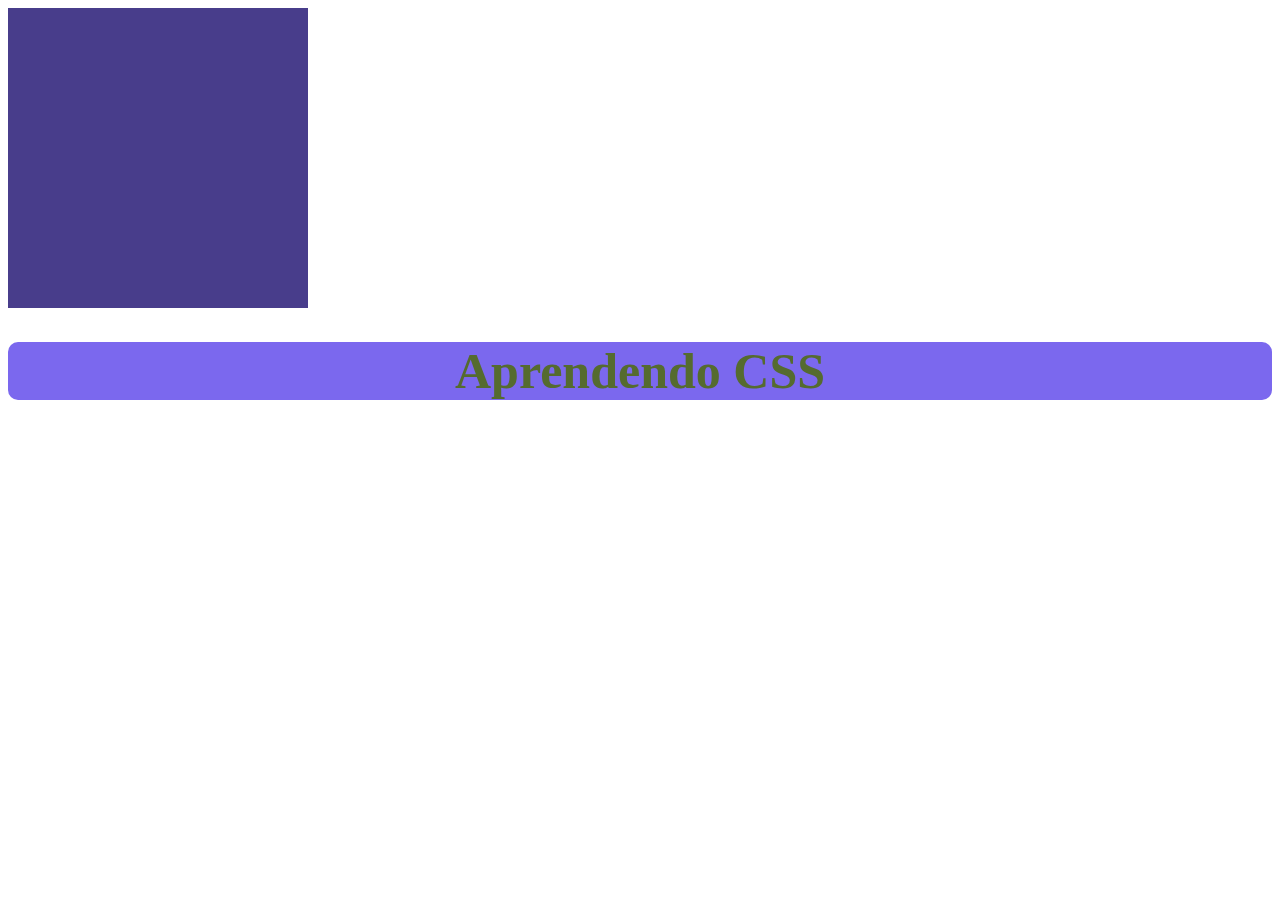
<file: css/css-aulas/index.html>
<!doctype html>
<html lang="pt-br">
<head>
    <meta charset="UTF-8">
    <meta name="viewport"
          content="width=device-width, user-scalable=no, initial-scale=1.0, maximum-scale=1.0, minimum-scale=1.0">

    <link rel="stylesheet" href="styles.css">
    <title>Aula CSS</title>
</head>
<body>
    <div class="bg"></div>
    <h1>Aprendendo CSS</h1>

</body>
</html>
</file>
<file: css/css-aulas/styles.css>
h1 {
    color: darkolivegreen;
    font-size: 50px;
    background-color: mediumslateblue;
    border-radius: 10px;
    text-align: center;
}

.bg{
    height: 300px;
    width: 300px;
    background-color: darkslateblue;
    background-image: url("https://images.unsplash.com/photo-1682688759157-57988e10ffa8?w=700&auto=format&fit=crop&q=60&ixlib=rb-4.0.3&ixid=M3wxMjA3fDF8MHxlZGl0b3JpYWwtZmVlZHwxMXx8fGVufDB8fHx8fA%3D%3D");
    background-size: cover;
    background-position: center;
}
</file>
